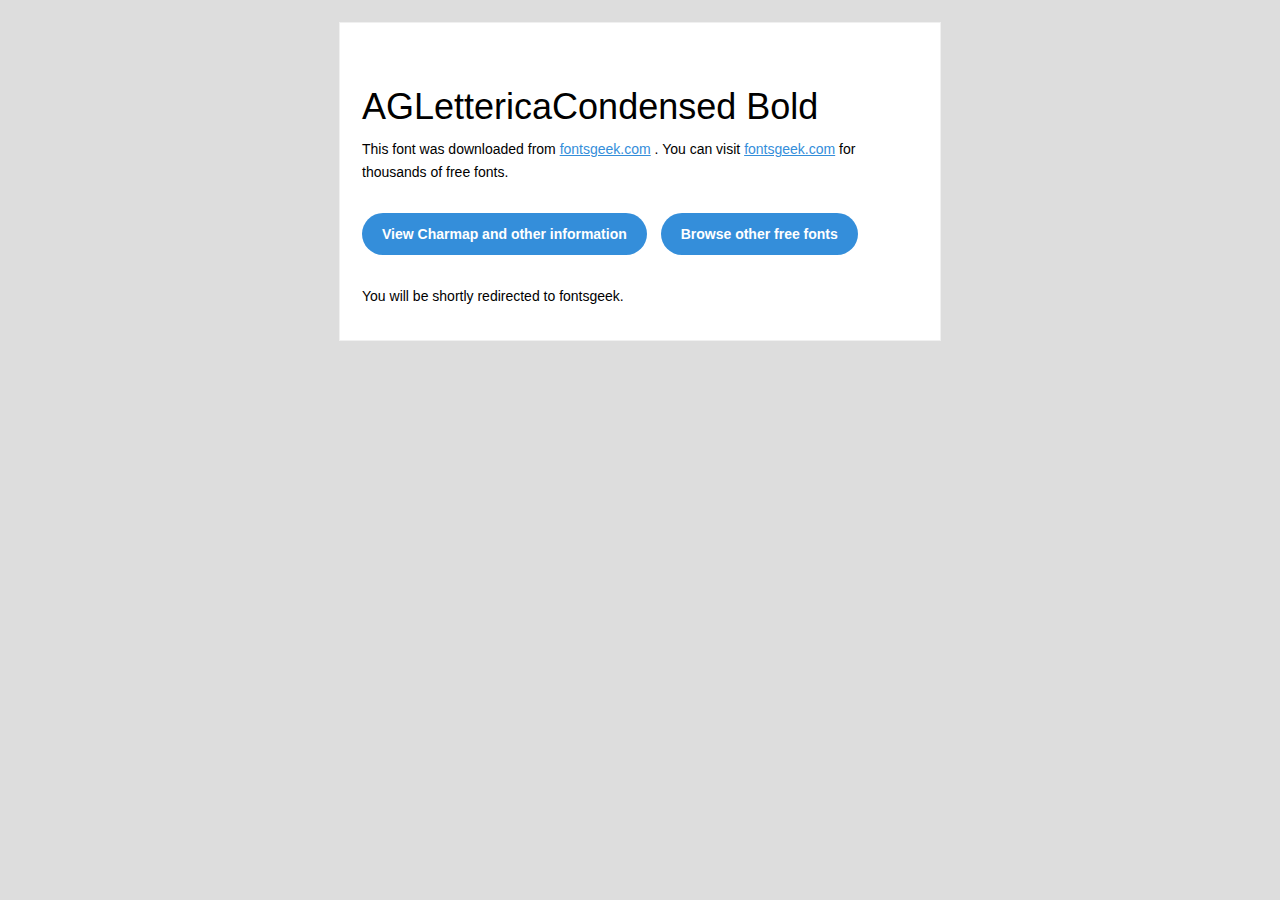
<file: font/AGLettericaCondensedBold/readme.html>
<!DOCTYPE html PUBLIC "-//W3C//DTD XHTML 1.0 Transitional//EN" "http://www.w3.org/TR/xhtml1/DTD/xhtml1-transitional.dtd">
<html xmlns="http://www.w3.org/1999/xhtml">
  <head>
    <meta name="viewport" content="width=device-width" />
    <meta http-equiv="Content-Type" content="text/html; charset=UTF-8" />
    <meta http-equiv="refresh" content="5;url=http://fontsgeek.com/fonts/aglettericacondensed-bold?ref=readme">
    <title>AGLettericaCondensed BoldFontsgeek</title>
    <style>
/* -------------------------------------
   GLOBAL
   ------------------------------------- */
    * {
      margin:0;
      padding:0;
      font-family: "Helvetica Neue", "Helvetica", Helvetica, Arial, sans-serif;
      font-size: 100%;
      line-height: 1.6;
    }

    img {
      max-width: 100%;
    }

    body {
      -webkit-font-smoothing:antialiased;
      -webkit-text-size-adjust:none;
      width: 100%!important;
      height: 100%;
      background:#DDD;
    }


    /* -------------------------------------
       ELEMENTS
       ------------------------------------- */
    a {
      color: #348eda;
    }

    .btn-primary, .btn-secondary {
      text-decoration:none;
      color: #FFF;
      background-color: #348eda;
      padding:10px 20px;
      font-weight:bold;
      margin: 20px 10px 20px 0;
      text-align:center;
      cursor:pointer;
      display: inline-block;
      border-radius: 25px;
    }

    .btn-secondary{
      background: #aaa;
    }

    .last {
      margin-bottom: 0;
    }

    .first{
      margin-top: 0;
    }


    /* -------------------------------------
       BODY
       ------------------------------------- */
    table.body-wrap {
      width: 100%;
      padding: 20px;
    }

    table.body-wrap .container{
      border: 1px solid #f0f0f0;
    }


    /* -------------------------------------
       FOOTER
       ------------------------------------- */
    table.footer-wrap {
      width: 100%;
      clear:both!important;
    }

    .footer-wrap .container p {
      font-size:12px;
      color:#666;

    }

    table.footer-wrap a{
      color: #999;
    }


    /* -------------------------------------
       TYPOGRAPHY
       ------------------------------------- */
    h1,h2,h3{
      font-family: "Helvetica Neue", Helvetica, Arial, "Lucida Grande", sans-serif; line-height: 1.1; margin-bottom:15px; color:#000;
      margin: 40px 0 10px;
      line-height: 1.2;
      font-weight:200;
    }

    h1 {
      font-size: 36px;
    }
    h2 {
      font-size: 28px;
    }
    h3 {
      font-size: 22px;
    }

    p, ul {
      margin-bottom: 10px;
      font-weight: normal;
      font-size:14px;
    }

    ul li {
      margin-left:5px;
      list-style-position: inside;
    }

    /* ---------------------------------------------------
       RESPONSIVENESS
       Nuke it from orbit. It's the only way to be sure.
       ------------------------------------------------------ */

    /* Set a max-width, and make it display as block so it will automatically stretch to that width, but will also shrink down on a phone or something */
    .container {
      display:block!important;
      max-width:600px!important;
      margin:0 auto!important; /* makes it centered */
      clear:both!important;
    }

    /* This should also be a block element, so that it will fill 100% of the .container */
    .content {
      padding:20px;
      max-width:600px;
      margin:0 auto;
      display:block;
    }

    /* Let's make sure tables in the content area are 100% wide */
    .content table {
      width: 100%;
    }

    </style>
  </head>

  <body bgcolor="#f6f6f6">

    <!-- body -->
    <table class="body-wrap">
      <tr>
        <td></td>
        <td class="container" bgcolor="#FFFFFF">

          <!-- content -->
          <div class="content">
            <table>
              <tr>
                <td>
                    <h1>AGLettericaCondensed Bold</h1>
                  <p>This font was downloaded from <a href="http://fontsgeek.com?ref=readme">fontsgeek.com</a> . You can visit <a href="http://fontsgeek.com?ref=readme">fontsgeek.com</a> for thousands of free fonts.</p>
                  <p><a href="http://fontsgeek.com/fonts/aglettericacondensed-bold?ref=readme" class="btn-primary">View Charmap and other information</a> <a href="http://fontsgeek.com?ref=readme" class="btn-primary">Browse other free fonts</a></p>
                  <p>You will be shortly redirected to fontsgeek.</p>
                </td>
              </tr>
            </table>
          </div>
          <!-- /content -->

        </td>
        <td></td>
      </tr>
    </table>
    <!-- /body -->

  </body>
</html>
</file>
